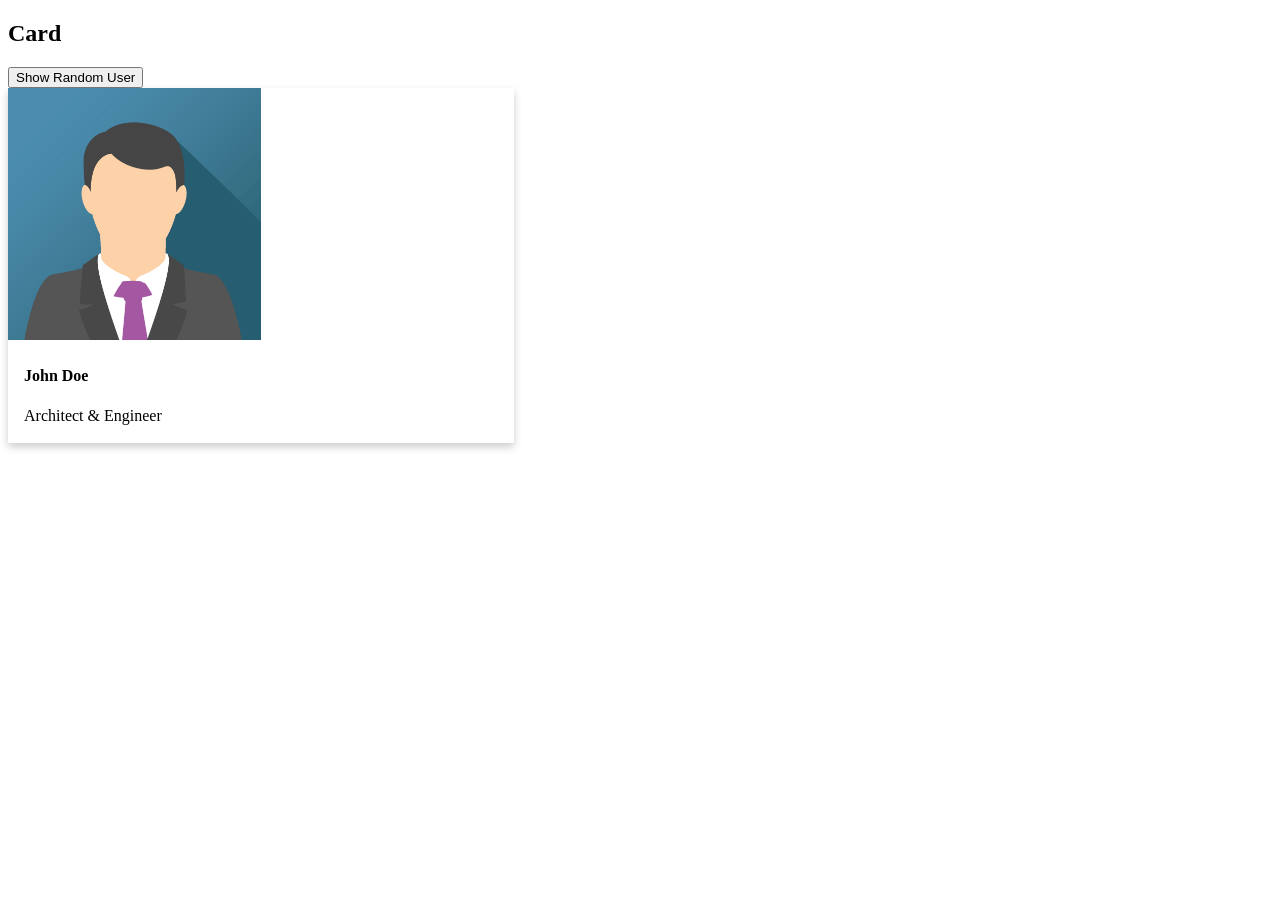
<file: src/main/resources/static/index.html>
<!DOCTYPE html>
<html lang="en">
<head>
    <meta charset="UTF-8">
    <meta name="viewport" content="width=device-width, initial-scale=1.0">
    <title>Document</title>
    <link rel="stylesheet" href="style.css">
</head>
<body>
    <h2>Card</h2>
    <button onclick="showRandomUser()">Show Random User</button>

    <div class="card">
    <img id="userImage" src="john_doe.png" alt="Avatar" >
    <div class="container">
        <h4 id="userName">John Doe</h4>
        <p id="userDesignation">Architect & Engineer</p> 
    </div>
    </div>

    <script src="script.js"></script>
</body>
</html>
</file>
<file: src/main/resources/static/style.css>
h1 {
    color : red;
}
.card {
  box-shadow: 0 4px 8px 0 rgba(0,0,0,0.2);
  transition: 0.3s;
  width: 40%;
}

.card:hover {
  box-shadow: 0 8px 16px 0 rgba(0,0,0,0.2);
}

.container {
  padding: 2px 16px;
}

img {
  width: 50%;
}
</file>
